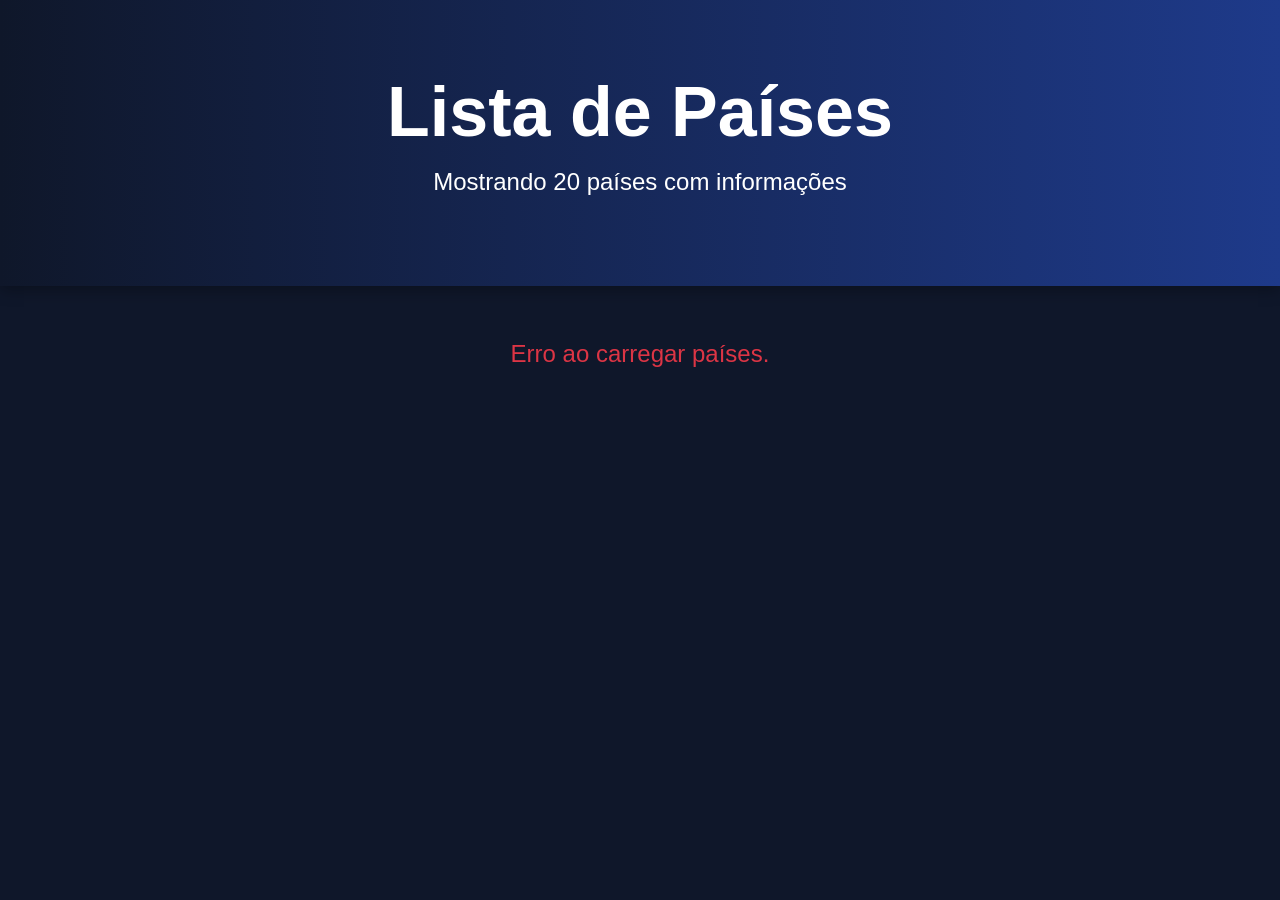
<file: index.html>
<!DOCTYPE html>
<html lang="pt-br">

<head>

  <meta charset="UTF-8">

  <meta
    name="viewport"
    content="width=device-width, initial-scale=1.0"
  >

  <title>Países do Mundo</title>

  <link
    href="https://cdn.jsdelivr.net/npm/bootstrap@5.3.3/dist/css/bootstrap.min.css"
    rel="stylesheet"
  >

  <link rel="stylesheet" href="css/style.css">

</head>

<body>

  <div class="bg-topo">

    <h1>
      Lista de Países
    </h1>

    <p>
      Mostrando 20 países com informações
    </p>

  </div>

  <div class="container">

    <div
      id="loading"
      class="text-center fs-4 text-white"
    ></div>

    <div
      id="erro"
      class="text-danger text-center fs-4"
    ></div>

    <div
      id="paises"
      class="row"
    ></div>

  </div>

  <script src="js/script.js"></script>

</body>

</html>
</file>
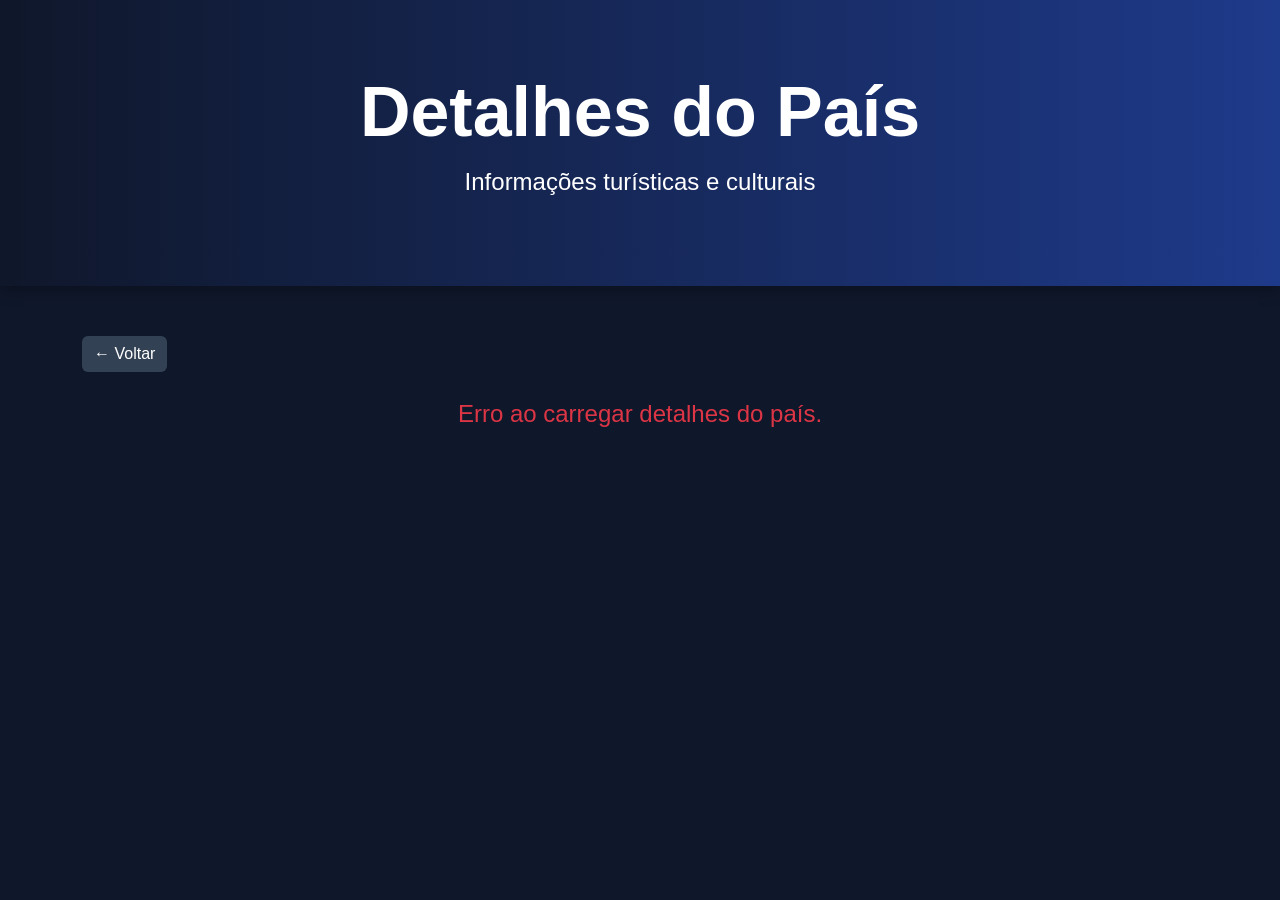
<file: detalhes.html>
<!DOCTYPE html>
<html lang="pt-br">

<head>

  <meta charset="UTF-8">

  <meta
    name="viewport"
    content="width=device-width, initial-scale=1.0"
  >

  <title>Detalhes do País</title>

  <link
    href="https://cdn.jsdelivr.net/npm/bootstrap@5.3.3/dist/css/bootstrap.min.css"
    rel="stylesheet"
  >

  <link rel="stylesheet" href="css/style.css">

</head>

<body>

  <div class="bg-topo">

    <h1>
      Detalhes do País
    </h1>

    <p>
      Informações turísticas e culturais
    </p>

  </div>

  <div class="container pb-5">

    <a
      href="index.html"
      class="btn btn-secondary mb-4"
    >
      ← Voltar
    </a>

    <div
      id="loading"
      class="text-center fs-4 text-white"
    ></div>

    <div
      id="erro"
      class="text-danger text-center fs-4"
    ></div>

    <div id="detalhes"></div>

  </div>

  <script src="js/detalhes.js"></script>

</body>

</html>
</file>
<file: css/style.css>
body {
  background-color: #0f172a;
  font-family: Arial, sans-serif;
  color: white;
}

.pais-card {
  cursor: pointer;
  transition: 0.3s;
  border-radius: 20px;
  overflow: hidden;
  background-color: #1e293b;
}

.pais-card:hover {
  transform: scale(1.03);
}

.card {
  border-radius: 20px;
}

.card-body {
  background-color: #1e293b;
  color: white;
}

.card-title {
  font-weight: bold;
  font-size: 22px;
}

h1,
h4 {
  font-weight: bold;
}

.bg-topo {
  background: linear-gradient(
    90deg,
    #0f172a,
    #1e3a8a
  );
  padding: 70px 20px;
  text-align: center;
  margin-bottom: 50px;
  box-shadow: 0 4px 15px rgba(0,0,0,0.3);
}

.bg-topo h1 {
  font-size: 70px;
  font-weight: bold;
}

.bg-topo p {
  font-size: 24px;
  margin-top: 10px;
}

.bg-light {
  background-color: #1e293b !important;
  color: white;
}

.btn-primary {
  background-color: #2563eb;
  border: none;
}

.btn-primary:hover {
  background-color: #1d4ed8;
}

.btn-secondary {
  background-color: #334155;
  border: none;
}

.btn-secondary:hover {
  background-color: #475569;
}

p {
  font-size: 17px;
}
</file>
